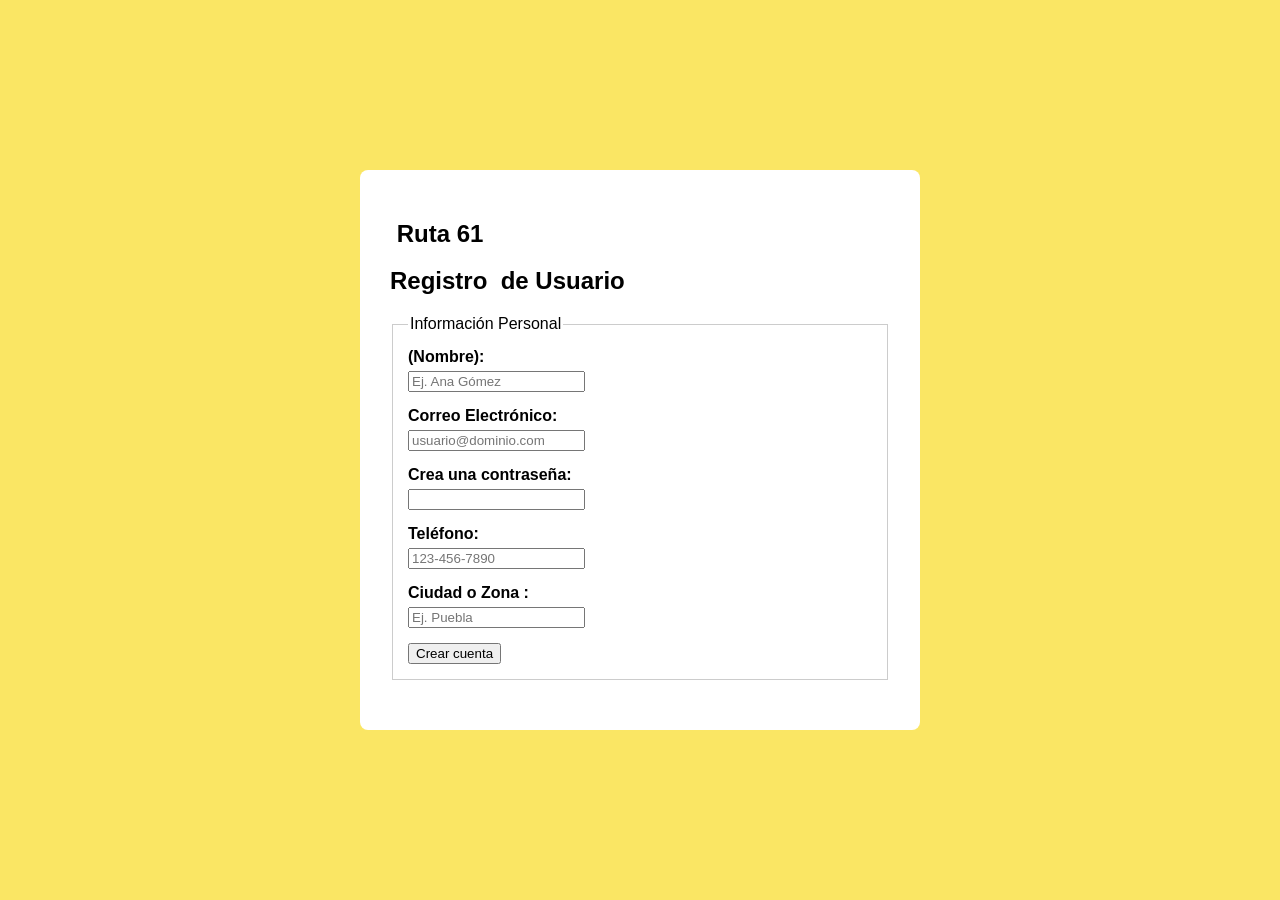
<file: index.html>
<!DOCTYPE html>
<html lang="es">
<head>
    <meta charset="UTF-8">
    <meta name="viewport" content="width=device-width, initial-scale=1.0">
    <title>Plantilla de Formulario - Registro e Inicio de Sesión</title>
    <style>
        :root {
            --fondo-pagina: #FAE664; /* Cambia este color o pon url('imagen.jpg') */
            --color-tarjeta: #ffffff;
        }

        body {
            background: var(--fondo-pagina);
            font-family: sans-serif;
            margin: 0;
            padding: 40px 20px;
            
            /* Centrado del formulario en pantalla */
            display: flex;
            justify-content: center;
            align-items: center;
            min-height: 100vh;
            box-sizing: border-box;
        }

        form {
            background-color: var(--color-tarjeta);
            padding: 30px;
            max-width: 500px;
            width: 100%;
            border-radius: 8px;
        }

        /* Espaciado simple para no encimar elementos */
        div {
            margin-bottom: 15px;
        }

        label {
            display: block;
            margin-bottom: 5px;
            font-weight: bold;
        }

        fieldset {
            margin-bottom: 20px;
            border: 1px solid #ccc;
            padding: 15px;
        }
    </style>
</head>
<body>

<form action="inicio de sesion.html"method="POST" enctype="multipart/form-data">
  <h2>&nbsp;Ruta 61</h2>
        <h2>Registro&nbsp; de Usuario</h2>
<fieldset>
    <legend>Información Personal</legend>

            <div>
                <label for="nombre">(Nombre):</label>
                <input type="text" id="nombre" name="nombre" placeholder="Ej. Ana Gómez" required>
    </div>

            <div>
                <label for="email">Correo Electrónico:</label>
                <input type="email" id="email" name="email" placeholder="usuario@dominio.com" required>
            </div>

            <div>
                <label for="password">Crea una contraseña:</label>
                <input type="password" id="password" name="password" required>
        </div>

            <div>
                <label for="telefono">Teléfono:</label>
                <input type="tel" id="telefono" name="telefono" placeholder="123-456-7890">
            </div>

            <div>
                <label for="sitio-web">Ciudad o Zona :</label>
                <input type="text" id="nombre" name="nombre" placeholder="Ej. Puebla"  placeholde>
        </div>
	<input type="submit" value="Crear cuenta">
</fieldset>
</form>

</body>
</html>
</file>
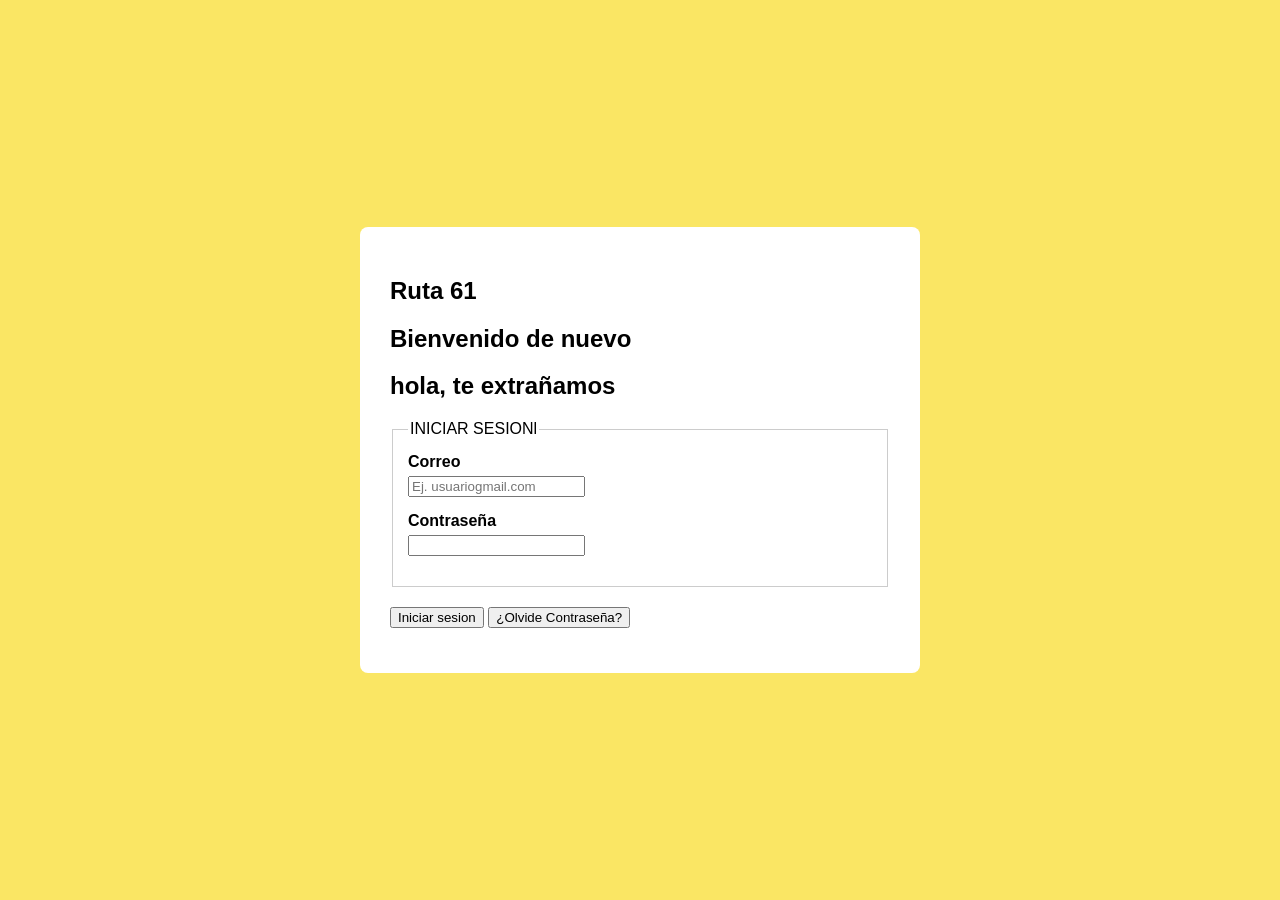
<file: inicio de sesion.html>
<!DOCTYPE html>
<html lang="es">
<head>
    <meta charset="UTF-8">
    <meta name="viewport" content="width=device-width, initial-scale=1.0">
    <title>Plantilla de Formulario - Registro e Inicio de Sesión</title>
    <style>
        :root {
            --fondo-pagina: #FAE664; /* Cambia este color o pon url('imagen.jpg') */
            --color-tarjeta: #ffffff;
        }

        body {
            background: var(--fondo-pagina);
            font-family: sans-serif;
            margin: 0;
            padding: 40px 20px;
            
            /* Centrado del formulario en pantalla */
            display: flex;
            justify-content: center;
            align-items: center;
            min-height: 100vh;
            box-sizing: border-box;
        }

        form {
            background-color: var(--color-tarjeta);
            padding: 30px;
            max-width: 500px;
            width: 100%;
            border-radius: 8px;
        }

        /* Espaciado simple para no encimar elementos */
        div {
            margin-bottom: 15px;
        }

        label {
            display: block;
            margin-bottom: 5px;
            font-weight: bold;
        }

        fieldset {
            margin-bottom: 20px;
            border: 1px solid #ccc;
            padding: 15px;
        }
		
    </style>
</head>
<body>

    <form action="Inicio.html" method="POST" enctype="multipart/form-data">
      <h2> Ruta 61&nbsp;</h2>
        <h2 id="subtitulo">Bienvenido de nuevo&nbsp;</h2>
		<h2 id="h2_unico">hola, te extrañamos</h2>
<fieldset>
    <legend>INICIAR SESIONl</legend>

            <div>
              <label for="nombre">Correo</label>
                <input type="email" id="nombre" name="nombre" placeholder="Ej. usuariogmail.com" required>
    </div>

            <div>
                <label for="password">Contraseña&nbsp;</label>
                <input type="password" id="email" name="email" placeholder="" required>
    </div>

            <div> </div>
</fieldset>
<div>
<input type="submit" value="Iniciar sesion">
	<input type="submit" value="¿Olvide Contraseña?">
</div>
</form>

</body>
</html>
</file>
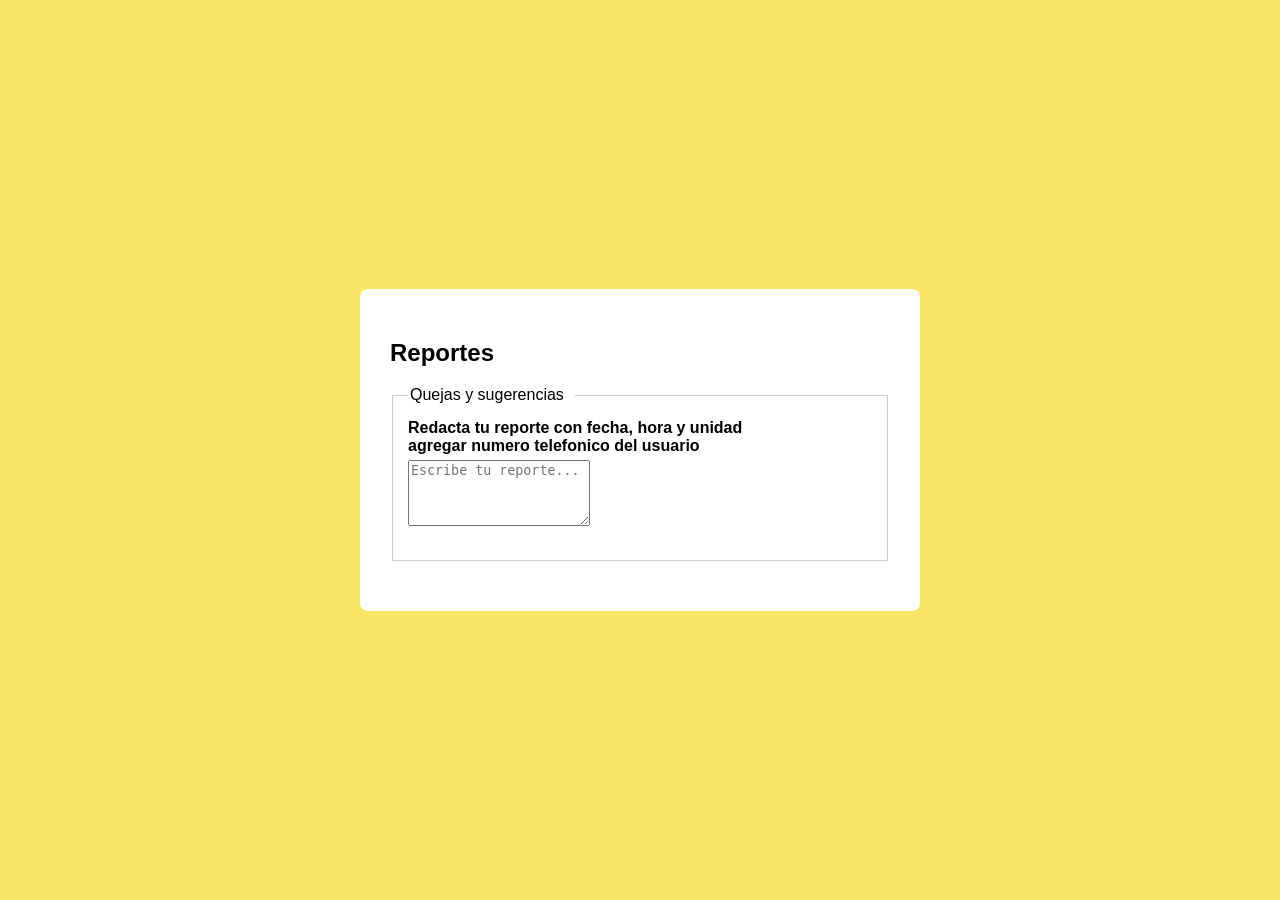
<file: Formulario/quejas.html>
<!DOCTYPE html>
<html lang="es">
<head>
    <meta charset="UTF-8">
    <meta name="viewport" content="width=device-width, initial-scale=1.0">
    <title>Plantilla de Formulario - Registro e Inicio de Sesión</title>
    <style>
        :root {
            --fondo-pagina: #FAE664; /* Cambia este color o pon url('imagen.jpg') */
            --color-tarjeta: #ffffff;
        }

        body {
            background: var(--fondo-pagina);
            font-family: sans-serif;
            margin: 0;
            padding: 40px 20px;
            
            /* Centrado del formulario en pantalla */
            display: flex;
            justify-content: center;
            align-items: center;
            min-height: 100vh;
            box-sizing: border-box;
        }

        form {
            background-color: var(--color-tarjeta);
            padding: 30px;
            max-width: 500px;
            width: 100%;
            border-radius: 8px;
        }

        /* Espaciado simple para no encimar elementos */
        div {
            margin-bottom: 15px;
        }

        label {
            display: block;
            margin-bottom: 5px;
            font-weight: bold;
        }

        fieldset {
            margin-bottom: 20px;
            border: 1px solid #ccc;
            padding: 15px;
        }
    </style>
</head>
<body>

    <form action="#" method="POST" enctype="multipart/form-data">
<h2>Reportes&nbsp;</h2>
<fieldset>
    <legend>Quejas y sugerencias&nbsp;&nbsp;</legend>
<div>
      <label for="biografia">Redacta tu reporte con fecha, hora y unidad&nbsp; <br>
      agregar numero telefonico del usuario&nbsp; &nbsp;</label>
                <textarea id="biografia" name="biografia" rows="4" placeholder="Escribe tu reporte..."></textarea>
    </div>
      </fieldset>
</form>

</body>
</html>
</file>
